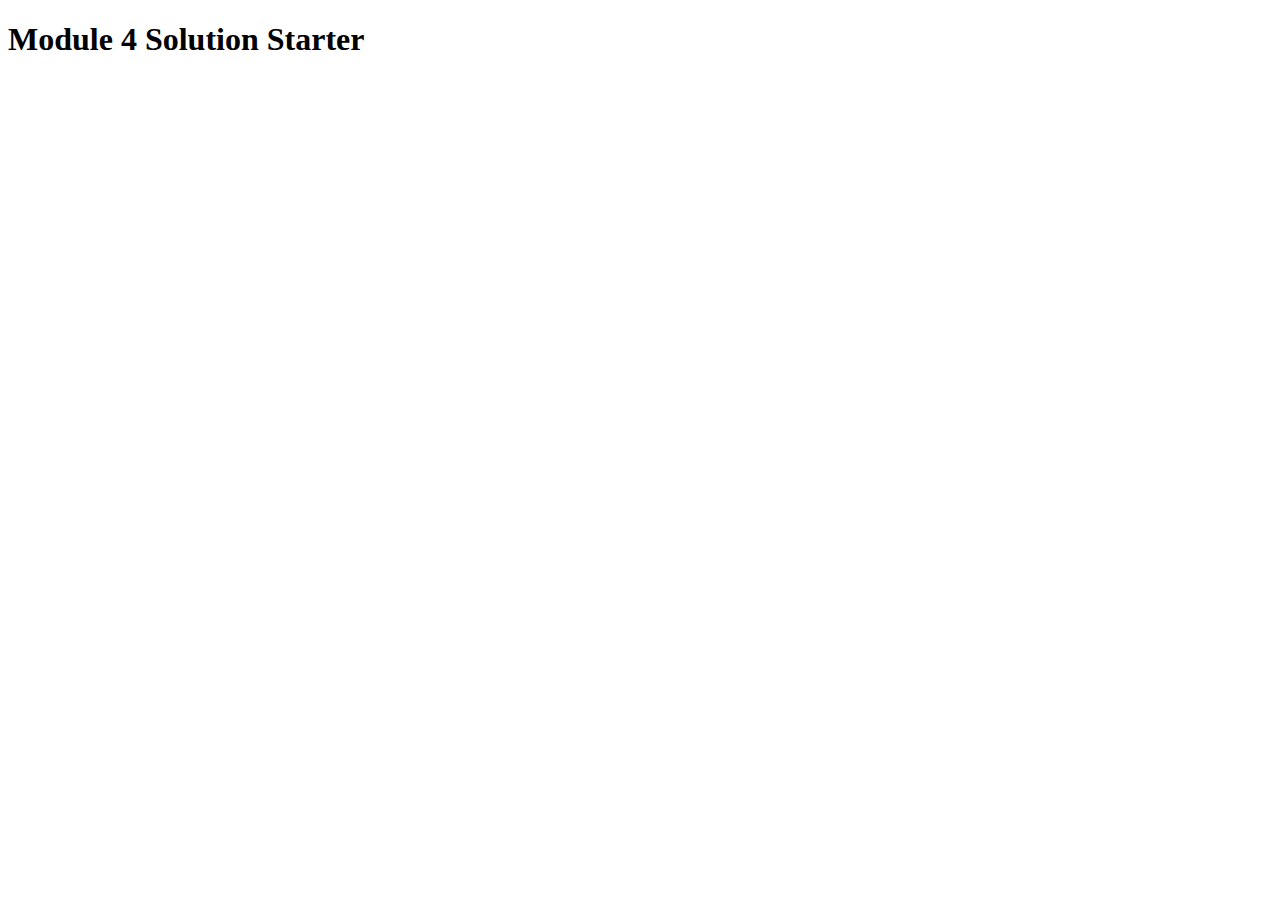
<file: module4-solution/index.html>
<!DOCTYPE html>
<html>
<head>
  <meta charset="utf-8">
  <title>Module 4 Solution Starter</title>
  <script src="SpeakHello.js"></script>
  <script src="SpeakGoodBye.js"></script>
  <script src="script.js"></script>
</head>
<body>
  <h1>Module 4 Solution Starter</h1>
</body>
</html>
</file>
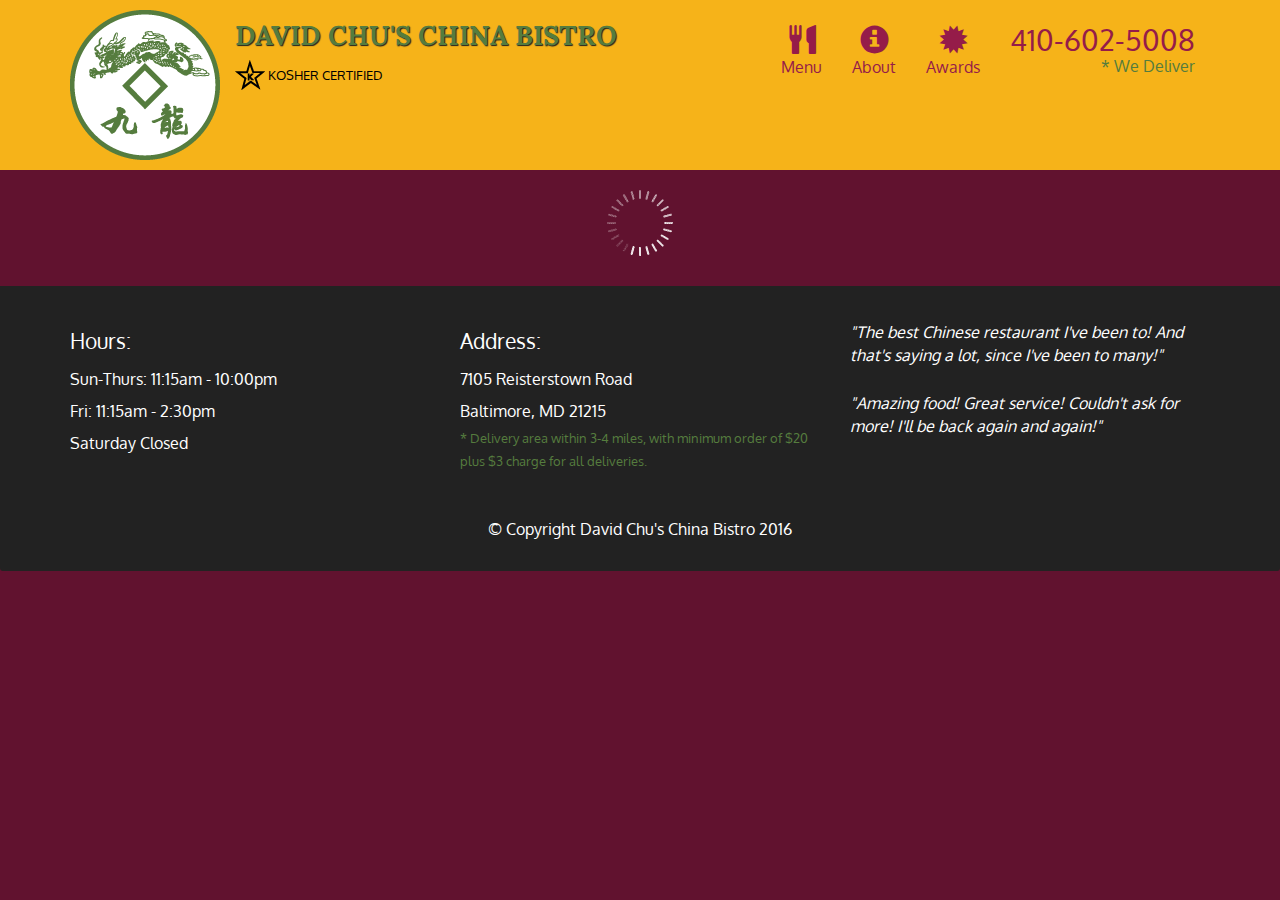
<file: module5-solution/assignment5-solution-starter/index.html>
<!doctype html>
<html lang="en">
  <head>
    <meta charset="utf-8">
    <meta http-equiv="X-UA-Compatible" content="IE=edge">
    <meta name="viewport" content="width=device-width, initial-scale=1">
    <title>David Chu's China Bistro</title>
    <link rel="stylesheet" href="css/bootstrap.min.css">
    <link rel="stylesheet" href="css/styles.css">
    <link href='https://fonts.googleapis.com/css?family=Oxygen:400,300,700' rel='stylesheet' type='text/css'>
    <link href='https://fonts.googleapis.com/css?family=Lora' rel='stylesheet' type='text/css'>
  </head>
<body>
  <header>
    <nav id="header-nav" class="navbar navbar-default">
      <div class="container">
        <div class="navbar-header">
          <a href="index.html" class="pull-left visible-md visible-lg">
            <div id="logo-img" alt="Logo image"></div>
          </a>

          <div class="navbar-brand">
            <a href="index.html"><h1>David Chu's China Bistro</h1></a>
            <p>
              <img src="images/star-k-logo.png" alt="Kosher certification">
              <span>Kosher Certified</span>
            </p>
          </div>

          <button id="navbarToggle" type="button" class="navbar-toggle collapsed" data-toggle="collapse" data-target="#collapsable-nav" aria-expanded="false">
            <span class="sr-only">Toggle navigation</span>
            <span class="icon-bar"></span>
            <span class="icon-bar"></span>
            <span class="icon-bar"></span>
          </button>
        </div>
        
        <div id="collapsable-nav" class="collapse navbar-collapse">
           <ul id="nav-list" class="nav navbar-nav navbar-right">
            <li id="navHomeButton" class="visible-xs active">
              <a href="index.html">
                <span class="glyphicon glyphicon-home"></span> Home</a>
            </li>
            <li id="navMenuButton">
              <a href="#" onclick="$dc.loadMenuCategories();">
                <span class="glyphicon glyphicon-cutlery"></span><br class="hidden-xs"> Menu</a>
            </li>
            <li>
              <a href="#">
                <span class="glyphicon glyphicon-info-sign"></span><br class="hidden-xs"> About</a>
            </li>
            <li>
              <a href="#">
                <span class="glyphicon glyphicon-certificate"></span><br class="hidden-xs"> Awards</a>
            </li>
            <li id="phone" class="hidden-xs">
              <a href="tel:410-602-5008">
                <span>410-602-5008</span></a><div>* We Deliver</div>
            </li>
          </ul><!-- #nav-list -->
        </div><!-- .collapse .navbar-collapse -->
      </div><!-- .container -->
    </nav><!-- #header-nav -->
  </header>

  <div id="call-btn" class="visible-xs">
    <a class="btn" href="tel:410-602-5008">
    <span class="glyphicon glyphicon-earphone"></span>
    410-602-5008
    </a>
  </div>
  <div id="xs-deliver" class="text-center visible-xs">* We Deliver</div>
  <section id="menu-view" class="container">
    <!-- Menu category content will be inserted here -->
  </section>
  

  <div id="main-content" class="container">
  </div>

  <footer class="panel-footer">
    <div class="container">
      <div class="row">
        <section id="hours" class="col-sm-4">
          <span>Hours:</span><br>
          Sun-Thurs: 11:15am - 10:00pm<br>
          Fri: 11:15am - 2:30pm<br>
          Saturday Closed
          <hr class="visible-xs">
        </section>
        <section id="address" class="col-sm-4">
          <span>Address:</span><br>
          7105 Reisterstown Road<br>
          Baltimore, MD 21215
          <p>* Delivery area within 3-4 miles, with minimum order of $20 plus $3 charge for all deliveries.</p>
          <hr class="visible-xs">
        </section>
        <section id="testimonials" class="col-sm-4">
          <p>"The best Chinese restaurant I've been to! And that's saying a lot, since I've been to many!"</p>
          <p>"Amazing food! Great service! Couldn't ask for more! I'll be back again and again!"</p>
        </section>
      </div>
      <div class="text-center">&copy; Copyright David Chu's China Bistro 2016</div>
    </div>
  </footer>

  <!-- jQuery (Bootstrap JS plugins depend on it) -->
  <script src="js/jquery-2.1.4.min.js"></script>
  <script src="js/bootstrap.min.js"></script>
  <script src="js/ajax-utils.js"></script>
  <script src="js/script.js"></script>
</body>
</html>
</file>
<file: module5-solution/assignment5-solution-starter/css/styles.css>
body {
  font-size: 16px;
  color: #fff;
  background-color: #61122f;
  font-family: 'Oxygen', sans-serif;
}

/** HEADER **/
#header-nav {
  background-color: #f6b319;
  border-radius: 0;
  border: 0;
}

#logo-img {
  background: url('../images/restaurant-logo_large.png') no-repeat;
  width: 150px;
  height: 150px;
  margin: 10px 15px 10px 0;
}

.navbar-brand {
  padding-top: 25px;
}
.navbar-brand h1 { /* Restaurant name */
  font-family: 'Lora', serif;
  color: #557c3e;
  font-size: 1.5em;
  text-transform: uppercase;
  font-weight: bold;
  text-shadow: 1px 1px 1px #222;
  margin-top: 0;
  margin-bottom: 0;
  line-height: .75;
}
.navbar-brand a:hover, .navbar-brand a:focus {
  text-decoration: none;
}
.navbar-brand p { /* Kosher cert */
  color: #000;
  text-transform: uppercase;
  font-size: .7em;
  margin-top: 15px;
}
.navbar-brand p span { /* Star-K */
  vertical-align: middle;
}

#nav-list {
  margin-top: 10px;
}
#nav-list a {
  color: #951C49;
  text-align: center;
}
#nav-list a:hover {
  background: #E7E7E7;
}
#nav-list a span {
  font-size: 1.8em;
}

#phone {
  margin-top: 5px;
}
#phone a { /* Phone number */
  text-align: right;
  padding-bottom: 0;
}
#phone div { /* We Deliver */
  color: #557c3e;
  text-align: right;
  padding-right: 15px;
}

.navbar-header button.navbar-toggle, .navbar-header .icon-bar {
  border: 1px solid #61122f;
}
.navbar-header button.navbar-toggle {
  clear: both;
  margin-top: -30px;
}
/* END HEADER */

/* FOOTER */
.panel-footer {
  margin-top: 30px;
  padding-top: 35px;
  padding-bottom: 30px;
  background-color: #222;
  border-top: 0;
}
.panel-footer div.row {
  margin-bottom: 35px;
}
#hours, #address {
  line-height: 2;
}
#hours > span, #address > span {
  font-size: 1.3em;
}
#address p {
  color: #557c3e;
  font-size: .8em;
  line-height: 1.8;
}
#testimonials {
  font-style: italic;
}
#testimonials p:nth-child(2) {
  margin-top: 25px;
}
/* END FOOTER */



/* HOME PAGE */
.container .jumbotron {
  box-shadow: 0 0 50px #3F0C1F;
  border: 2px solid #3F0C1F;
}

#menu-tile, #specials-tile, #map-tile {
  height: 250px;
  width: 100%;
  margin-bottom: 15px;
  position: relative;
  border: 2px solid #3F0C1F;
  overflow: hidden;
}
#menu-tile:hover, #specials-tile:hover, #map-tile:hover {
  box-shadow: 0 1px 5px 1px #cccccc;
}
#menu-tile {
  background: url('../images/menu-tile.jpg') no-repeat;
  background-position: center;
}
#specials-tile {
  background: url('../images/specials-tile.jpg') no-repeat;
  background-position: center;
}
#menu-tile span, #specials-tile span, #map-tile span {
  position: absolute;
  bottom: 0;
  right: 0;
  width: 100%;
  text-align: center;
  font-size: 1.6em;
  text-transform: uppercase;
  background-color: #000;
  color: #fff;
  opacity: .8;
}
/* END HOME PAGE */

/* MENU CATEGORIES PAGE */
.category-tile { 
  position: relative;
  border: 2px solid #3F0C1F;
  overflow: hidden;
  width: 200px;
  height: 200px;
  margin: 0 auto 15px;
}
.category-tile span {
  position: absolute;
  bottom: 0;
  right: 0;
  width: 100%;
  text-align: center;
  font-size: 1.2em;
  text-transform: uppercase;
  background-color: #000;
  color: #fff;
  opacity: .8;
}
.category-tile:hover {
  box-shadow: 0 1px 5px 1px #cccccc;
}

#menu-categories-title + div {
  margin-bottom: 50px;
}
/* END MENU CATEGORIES PAGE */

/* SINGLE CATEGORY PAGE */
.menu-item-tile {
  margin-bottom: 25px;
}
.menu-item-tile hr {
  width: 80%;
}
.menu-item-tile .menu-item-price {
  font-size: 1.1em;
  text-align: right;
  margin-top: -15px;
  margin-right: -15px;
}
.menu-item-tile .menu-item-price span {
  font-size: .6em;
}
.menu-item-photo {
  position: relative;
  border: 2px solid #3F0C1F; 
  overflow: hidden;
  padding: 0;
  margin-right: -15px;
  margin-left: auto;
  margin-bottom: 20px;
  max-width: 250px;
}
.menu-item-photo div {
  position: absolute;
  bottom: 0;
  right: 0;
  width: 80px;
  background-color: #557c3e;
  text-align: center;
}
.menu-item-description {
  padding-right: 30px;
}
h3.menu-item-title {
  margin: 0 0 10px;
}
.menu-item-details {
  font-size: .9em;
  font-style: italic;
}
/* END SINGLE CATEGORY PAGE */


/********** Large devices only **********/
@media (min-width: 1200px) {
  .container .jumbotron {
    background: url('../images/jumbotron_1200.jpg') no-repeat;
    height: 675px;
  }
}

/********** Medium devices only **********/
@media (min-width: 992px) and (max-width: 1199px) {
  /* Header */
  #logo-img {
    background: url('../images/restaurant-logo_medium.png') no-repeat;
    width: 100px;
    height: 100px;
    margin: 5px 5px 5px 0;
  }
  /* End Header */

  /* Home Page */
  .container .jumbotron {
    background: url('../images/jumbotron_992.jpg') no-repeat;
    height: 558px;
  }
  /* End Home Page */
}

/********** Small devices only **********/
@media (min-width: 768px) and (max-width: 991px) {
  /* Home Page */
  .container .jumbotron {
    background: url('../images/jumbotron_768.jpg') no-repeat;
    height: 432px;
  }
  /* End Home Page */
}

/********** Extra small devices only **********/
@media (max-width: 767px) {
  /* Header */
  .navbar-brand {
    padding-top: 10px;
    height: 80px;
  }
  .navbar-brand h1 { /* Restaurant name */
    padding-top: 10px;
    font-size: 5vw; /* 1vw = 1% of viewport width */
  }
  .navbar-brand p { /* Kosher cert */
    font-size: .6em;
    margin-top: 12px;
  }
  .navbar-brand p img { /* Star-K */
    height: 20px;
  }

  #collapsable-nav a { /* Collapsed nav menu text */
    font-size: 1.2em;
  }
  #collapsable-nav a span { /* Collapsed nav menu glyph */
    font-size: 1em;
    margin-right: 5px;
  }

  #call-btn > a {
    font-size: 1.5em;
    display: block;
    margin: 0 20px;
    padding: 10px;
    border: 2px solid #fff;
    background-color: #f6b319;
    color: #951c49;
  }
  #xs-deliver {
    margin-top: 5px;
    font-size: .7em;
    letter-spacing: .1em;
    text-transform: uppercase;
  }
  /* End Header */

  /* Footer */
  .panel-footer section {
    margin-bottom: 30px;
    text-align: center;
  }
  .panel-footer section:nth-child(3) {
    margin-bottom: 0; /* margin already exists on the whole row */
  }
  .panel-footer section hr {
    width: 50%;
  }
  /* End Footer */

  /* Home Page */
  .container .jumbotron {
    margin-top: 30px;
    padding: 0;
  }
  #menu-tile, #specials-tile {
    width: 360px;
    margin: 0 auto 15px;
  }

  .menu-item-photo {
    margin-right: auto;
  }
  .menu-item-tile .menu-item-price {
    text-align: center;
  }
  .menu-item-description {
    text-align: center;;
  }
}


/********** Super extra small devices Only :-) (e.g., iPhone 4) **********/
@media (max-width: 479px) {
  /* Header */
  .navbar-brand h1 { /* Restaurant name */
    padding-top: 5px;
    font-size: 6vw;
  }
  /* End Header */
  
  /* Home page */
  #menu-tile, #specials-tile {
    width: 280px;
    margin: 0 auto 15px;
  }

  .col-xxs-12 {
    position: relative;
    min-height: 1px;
    padding-right: 15px;
    padding-left: 15px;
    float: left;
    width: 100%;
  }
}
</file>
